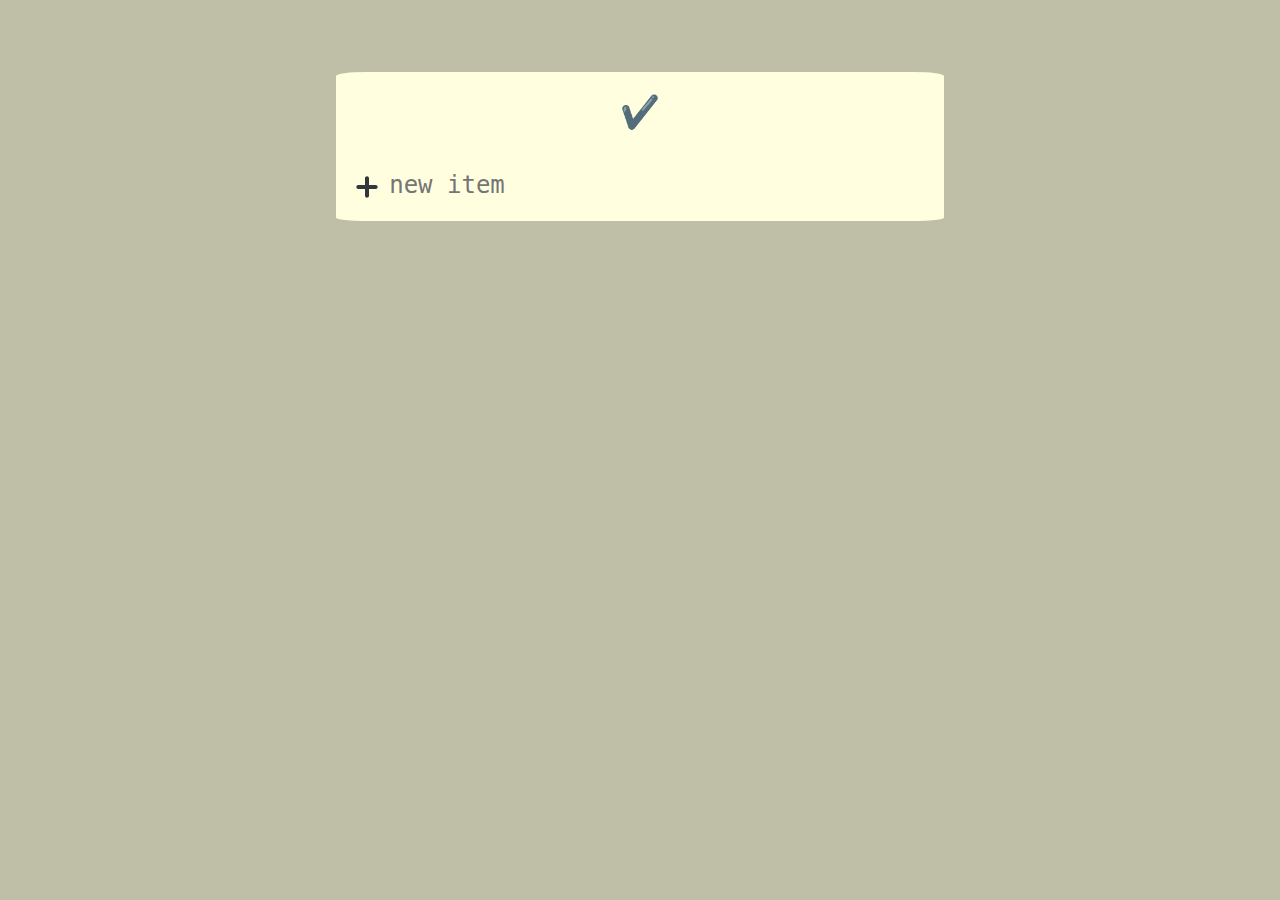
<file: index.html>
<!DOCTYPE html>
<html lang="en-US">
  <head>
    <meta charset="utf-8">
    <meta name="viewport"
	  content="width=device-width, initial-scale=1">

    <link rel="stylesheet" href="index.css">
    <script src="index.js" defer="true"></script>

    <link rel="icon" href="images/notepadEmoji.svg">
    <title> To-do list </title>
  </head>

  <body>
    <header>
      <h1> ✔️ </h1>
    </header>

    <main>
      <div id="list-wrapper">
	<ul id="list"></ul>

	<div id="new-item-wrapper"
	     tabindex="0"
	     role="button"
	     aria-label="Add a new list item.">
	  <img class="plus-symbol"
	       src="images/plusEmoji.svg"
	       alt="Plus symbol.">

	  <textarea placeholder="new item" readonly></textarea>
	</div>
      </div>
    </main>

  </body>
</html>
</file>
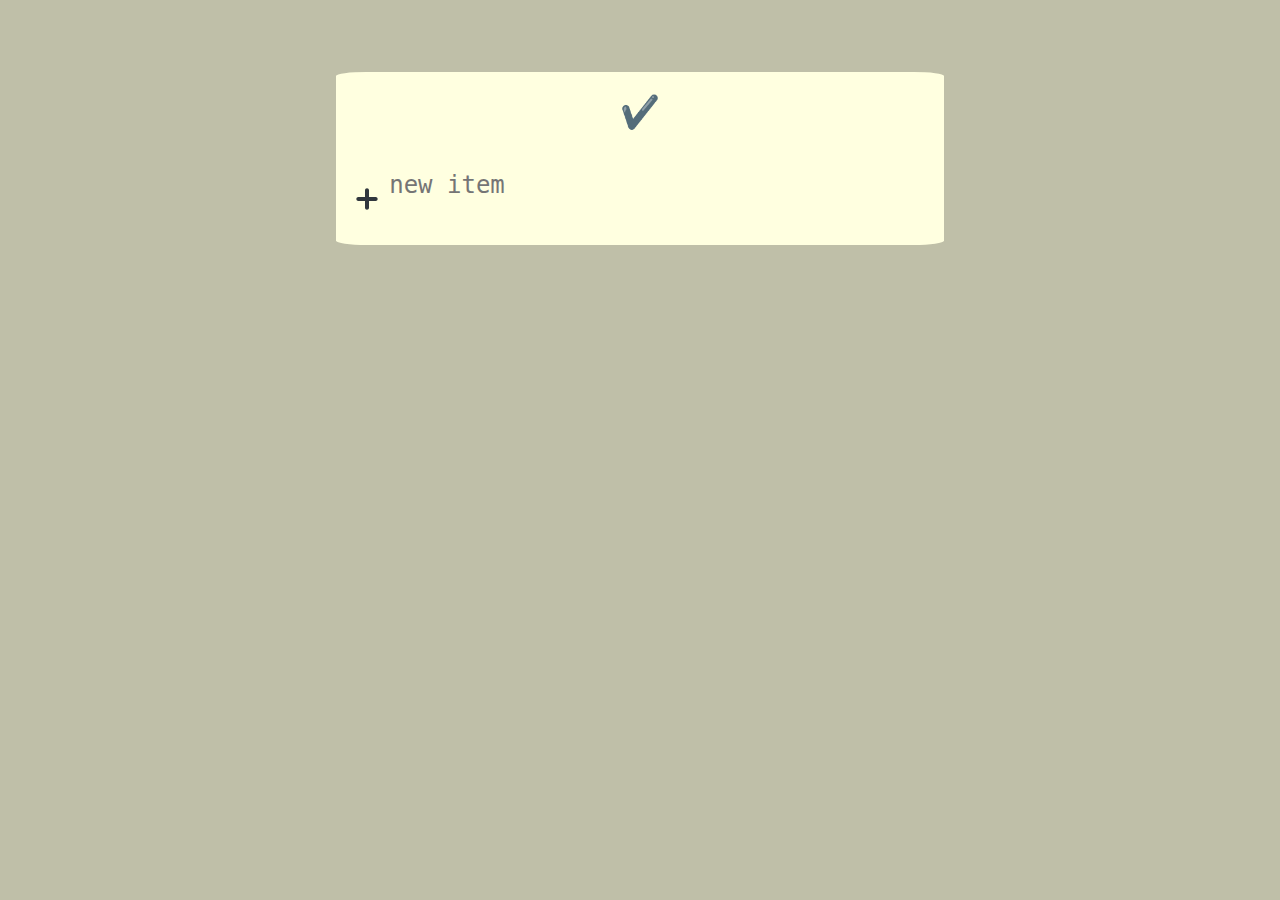
<file: projeto.html>
<!DOCTYPE html>
<html lang="en-US">
  <head>
    <meta charset="utf-8">
    <meta name="viewport"
	  content="width=device-width, initial-scale=1">

    <link rel="stylesheet" href="projeto.css">
    <script src="projeto.js" defer="true"></script>

    <link rel="icon" href="images/notepadEmoji.svg">
    <title> To-do list </title>
  </head>

  <body>
    <header>
      <h1> ✔️ </h1>
    </header>

    <main>
      <div id="list-wrapper">
	<ul id="list"></ul>

	<div id="new-item-wrapper"
	     tabindex="0"
	     role="button"
	     aria-label="Add a new list item.">
	  <img class="plus-symbol"
	       src="images/plusEmoji.svg"
	       alt="Plus symbol.">

	  <textarea placeholder="new item" readonly></textarea>
	</div>
      </div>
    </main>

  </body>
</html>
</file>
<file: index.css>
#new-item-wrapper .plus-symbol, li .removal-wrapper .confirmation-dialog .confirmation-buttons-wrapper .confirm-removal-button,
li .removal-wrapper .confirmation-dialog .confirmation-buttons-wrapper .cancel-removal-button, li .removal-wrapper .remove-item-button, li .removal-wrapper, li .drag-handle, li input[type=checkbox] {
  margin: auto 0.2rem auto 0.2rem;
  width: 1.5rem;
  height: 1.5rem;
}

body {
  display: flex;
  flex-direction: column;
  align-items: center;
  background-color: #bfbfa8;
}

header {
  text-align: center;
  background-color: #ffffe0;
  margin-top: 5vw;
  border-radius: 5% 5% 0 0;
  width: 100%;
  max-width: 38rem;
}

main {
  text-align: center;
  background-color: #ffffe0;
  margin: 5vw;
  margin-top: 0;
  border-radius: 0 0 5% 5%;
  width: 100%;
  max-width: 38rem;
}

#list-wrapper {
  padding: 1rem;
  padding-right: 4rem;
}

#list {
  list-style: none;
  padding: 0;
  margin: 0;
}

li {
  display: flex;
  margin: 0.3rem 0;
}
li input[type=checkbox] {
  margin-right: 0.5rem;
}
li input[type=checkbox]:checked ~ textarea {
  text-decoration: line-through;
}
li .drag-handle {
  box-sizing: border-box;
  padding: 0.25rem;
}
li .removal-wrapper {
  position: relative;
  flex-shrink: 0;
}
li .removal-wrapper .remove-item-button {
  margin: 0;
  position: absolute;
  top: 0;
  left: 0;
  visibility: hidden;
}
li .removal-wrapper .confirmation-dialog {
  position: absolute;
  bottom: 0;
  left: 0;
}
li .removal-wrapper .confirmation-dialog .confirmation-text {
  position: absolute;
  bottom: 100%;
  right: 10%;
  font-size: 1.5rem;
  white-space: nowrap;
  background-color: #ffffe0;
  padding: 0 1rem;
  border-radius: 10%;
}
li .removal-wrapper .confirmation-dialog .confirmation-buttons-wrapper {
  display: flex;
}
li .removal-wrapper .confirmation-dialog .confirmation-buttons-wrapper .confirm-removal-button,
li .removal-wrapper .confirmation-dialog .confirmation-buttons-wrapper .cancel-removal-button {
  margin-left: 0;
  margin-bottom: 0;
}
li:hover .remove-item-button,
li textarea:focus ~ .remove-item-button {
  visibility: visible;
}

textarea {
  font-size: 1.5rem;
  resize: none;
  background-color: transparent;
  border: none;
  margin: 0;
  width: 100%;
}

#new-item-wrapper {
  display: flex;
  align-items: center;
}
#new-item-wrapper .plus-symbol {
  margin-right: 0.5rem;
}

/*# sourceMappingURL=index.css.map */
</file>
<file: projeto.css>
#new-item-wrapper .plus-symbol, li .removal-wrapper .confirmation-dialog .confirmation-buttons-wrapper .confirm-removal-button,
li .removal-wrapper .confirmation-dialog .confirmation-buttons-wrapper .cancel-removal-button, li .removal-wrapper .remove-item-button, li .removal-wrapper, li .drag-handle, li input[type=checkbox] {
  margin: auto 0.2rem auto 0.2rem;
  width: 1.5rem;
  height: 1.5rem;
}

body {
  display: flex;
  flex-direction: column;
  align-items: center;
  background-color: #bfbfa8;
}

header {
  text-align: center;
  background-color: #ffffe0;
  margin-top: 5vw;
  border-radius: 5% 5% 0 0;
  width: 100%;
  max-width: 38rem;
}

main {
  text-align: center;
  background-color: #ffffe0;
  margin: 5vw;
  margin-top: 0;
  border-radius: 0 0 5% 5%;
  width: 100%;
  max-width: 38rem;
}

#list-wrapper {
  padding: 1rem;
  padding-right: 4rem;
}

#list {
  list-style: none;
  padding: 0;
  margin: 0;
}

li {
  display: flex;
  margin: 0.3rem 0;
}
li input[type=checkbox] {
  margin-right: 0.5rem;
}
li input[type=checkbox]:checked ~ textarea {
  text-decoration: line-through;
}
li .drag-handle {
  box-sizing: border-box;
  padding: 0.25rem;
}
li .removal-wrapper {
  position: relative;
  flex-shrink: 0;
}
li .removal-wrapper .remove-item-button {
  margin: 0;
  position: absolute;
  top: 0;
  left: 0;
  visibility: hidden;
}
li .removal-wrapper .confirmation-dialog {
  position: absolute;
  bottom: 0;
  left: 0;
}
li .removal-wrapper .confirmation-dialog .confirmation-text {
  position: absolute;
  bottom: 100%;
  right: 10%;
  font-size: 1.5rem;
  white-space: nowrap;
  background-color: #ffffe0;
  padding: 0 1rem;
  border-radius: 10%;
}
li .removal-wrapper .confirmation-dialog .confirmation-buttons-wrapper {
  display: flex;
}
li .removal-wrapper .confirmation-dialog .confirmation-buttons-wrapper .confirm-removal-button,
li .removal-wrapper .confirmation-dialog .confirmation-buttons-wrapper .cancel-removal-button {
  margin-left: 0;
  margin-bottom: 0;
}
li:hover .remove-item-button,
li textarea:focus ~ .remove-item-button {
  visibility: visible;
}

textarea {
  font-size: 1.5rem;
  resize: none;
  background-color: transparent;
  border: none;
  margin: 0;
  width: 100%;
}

#new-item-wrapper {
  display: flex;
  align-items: center;
}
#new-item-wrapper .plus-symbol {
  margin-right: 0.5rem;
}

/*# sourceMappingURL=projeto.css.map */
</file>
